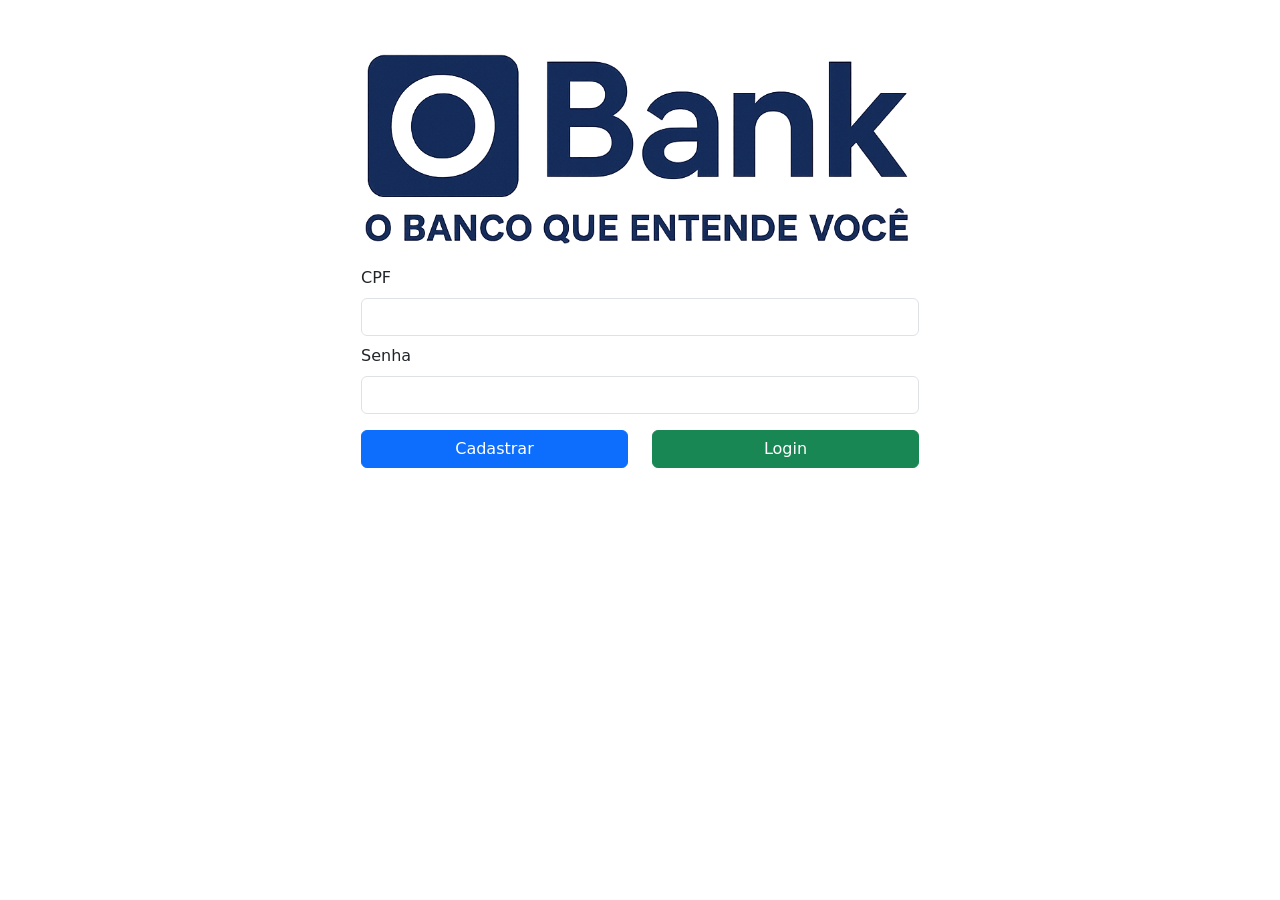
<file: ds-exercicio-avaliativo-02-main/index.html>
<html>

<head>
	<meta charset="utf-8">
	<meta name="viewport" content="width=device-width, initial-scale=1.0">
	<title>OBank - O Banco que Entende Você</title>
</head>

<body>
	<script type="text/javascript" src="js/jquery.js"></script>
	<script type="text/javascript" src="js/index.js"></script>
</body>

</html>
</file>
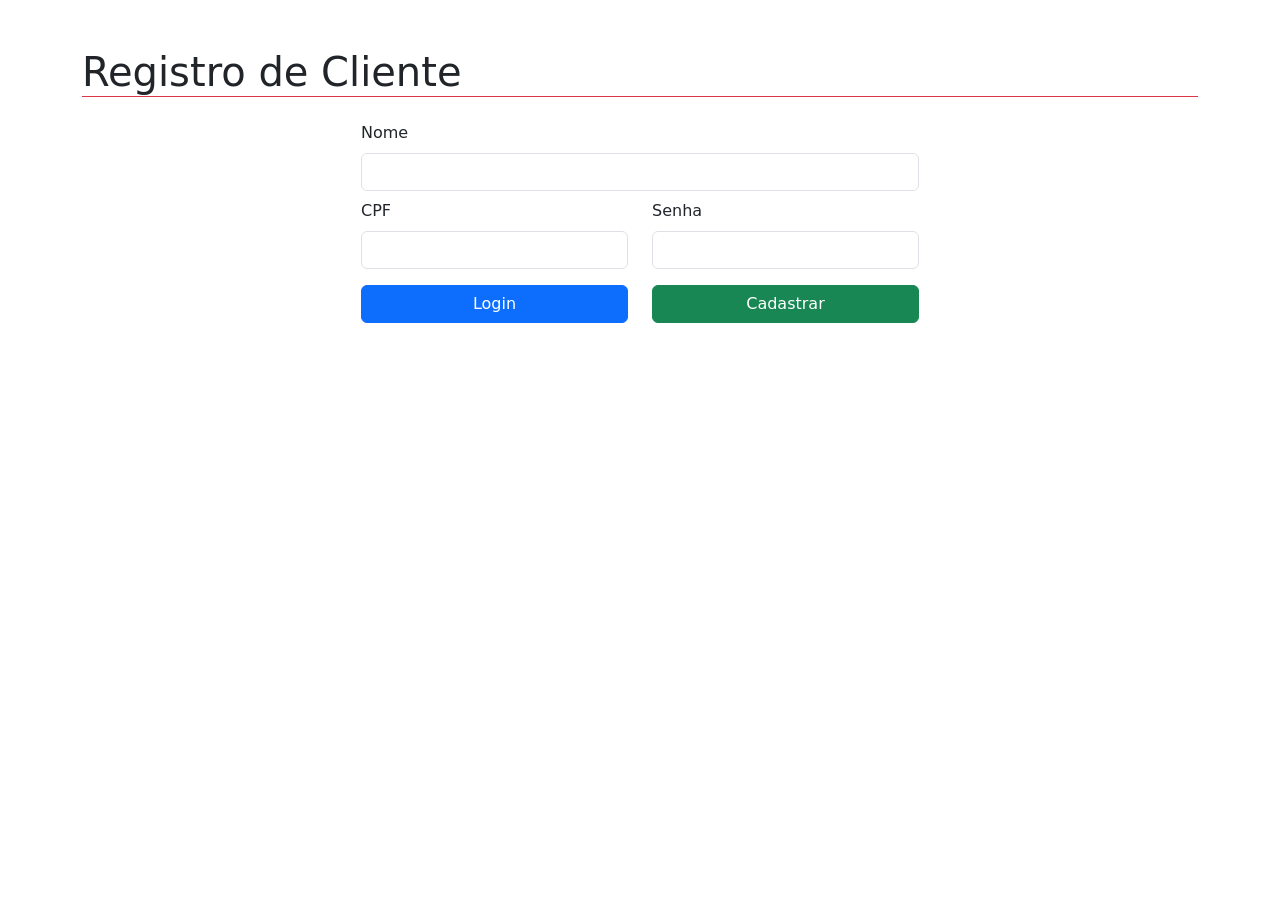
<file: ds-exercicio-avaliativo-02-main/cliente.html>
<html>

<head>
	<meta charset="utf-8">
	<meta name="viewport" content="width=device-width, initial-scale=1.0">
	<title>OBank - O Banco que Entende Você</title>
	<link type="text/css" rel="stylesheet" href="css/bootstrap.css" />
	<link type="text/css" rel="stylesheet" href="css/estilos.css" />
</head>

<body>
	<div class="container d-flex flex-column align-items-center mt-5 w-100">
		<h1 class="text-left border-bottom border-danger mb-4 w-100">Registro de Cliente</h1>

		<form id="formulario" action="#" method="post" class="w-50">
			<fieldset>
				<div class="row">
					<div class="col-md-12 mb-2">
						<label class="form-label" for="nome">Nome</label>
						<input class="form-control" id="nome" name="nome" type="text" required>
					</div>
				</div>				
				<div class="row  mb-2">
					<div class="col-md-6">
						<label class="form-label" for="cpf">CPF</label>
						<input class="form-control" id="cpf" name="cpf" type="text" required>
					</div>
					<div class="col-md-6">
						<label class="form-label" for="senha">Senha</label>
						<input class="form-control" id="senha" name="senha" type="password" required>
					</div>
				</div>

				<div class="row mt-3">
					<div class="col-md-6 col-12 d-flex justify-content-start mb-2">
						<a class="btn btn-primary w-100" href="login.html">Login</a>
					</div>
					<div class="col-md-6 col-12 d-flex justify-content-end mb-2">
						<button class="btn btn-success w-100" type="button" onclick="cadastrar()">Cadastrar</button>
					</div>
				</div>
			</fieldset>
		</form>

	</div>


	<script type="text/javascript" src="js/jquery.js"></script>
	<script type="text/javascript" src="js/bootstrap.js"></script>
	<script type="text/javascript" src="js/jquery.validate.js"></script>
	<script type="text/javascript" src="js/jquery.mask.js"></script>
	<script type="text/javascript" src="js/cliente.js"></script>
</body>

</html>
</file>
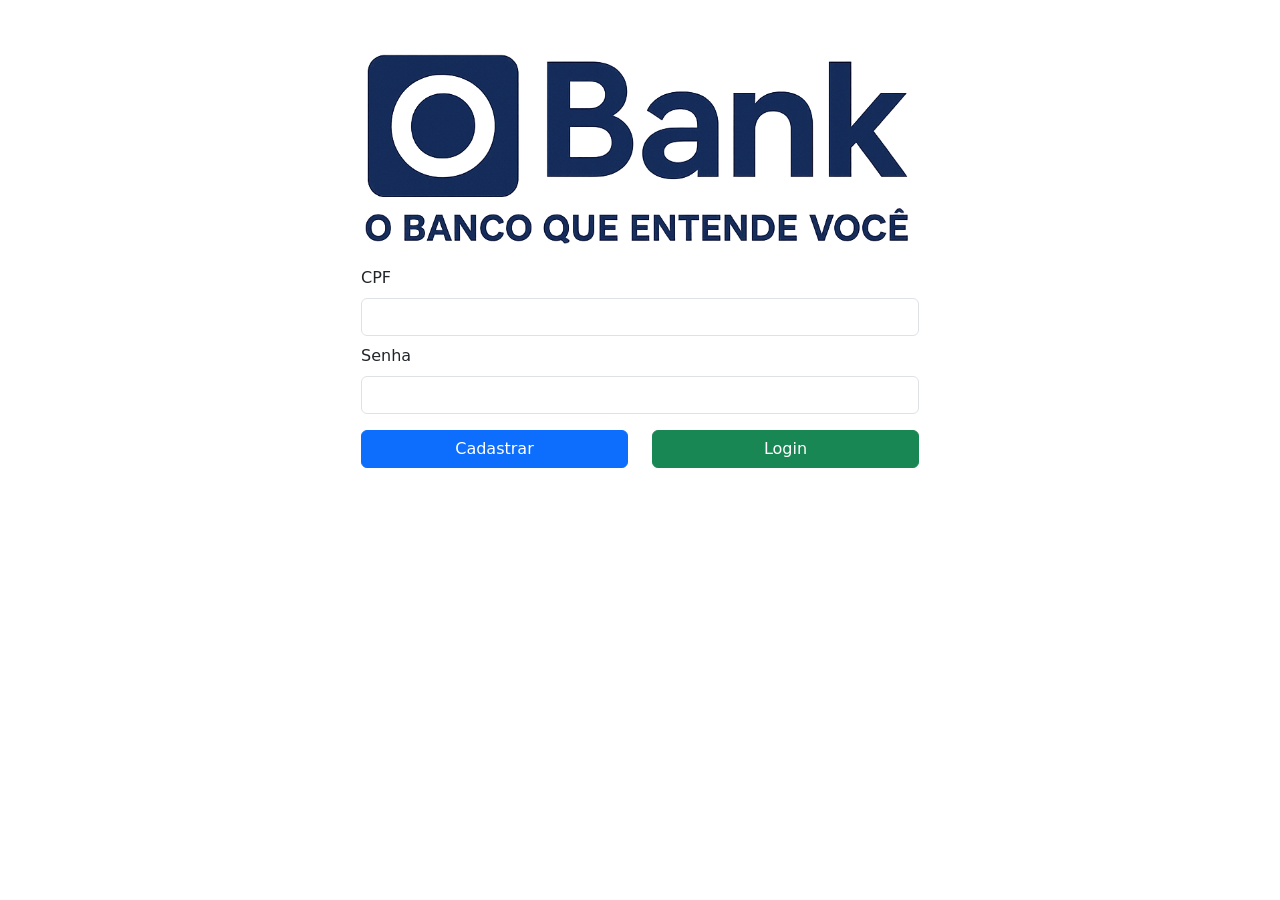
<file: ds-exercicio-avaliativo-02-main/contas.html>
<!DOCTYPE html>
<html lang="pt-br">
<head>
    <meta charset="UTF-8">
    <meta name="viewport" content="width=device-width, initial-scale=1.0">
    <title>OBank - Contas</title>
    <script src="https://code.jquery.com/jquery-3.6.0.min.js"></script>
    <link type="text/css" rel="stylesheet" href="css/bootstrap.css" />
    <link type="text/css" rel="stylesheet" href="css/estilos.css" />
    
</head>
<body>

    <!--Cabeçalho igual ao do Odilon -->
	<header id="cabecalho" class="row">
		<div class="col-6 d-flex align-items-end">
			<a href="menu.html">
				<img src="img/icone.png" alt="logo" class="icone-cabecalho">
			</a>
				
		</div>
		<div class="col-6 d-flex align-items-end justify-content-end">
			<span class="fw-bold">Cliente: <span id="nome" class="text-danger">?</span></span>
		</div>
	</header>

    <h2>Contas</h2>

<table border="1px" style="text-align: center; width: 100%;">
    <thead>
        <tr>
            <th style="width:60%">Numero da Conta</th>
            <th>Saldo</th>
        </tr>
    </thead>
    <tbody id="corpoTabelaContas">
        <!-- Linhas serão inseridas aqui automaticamente -->
    </tbody>
</table>

    <!-- Botão Inferior -->
    <br>
    <div class="action-bar">
        <button id="btnCriarConta" class="btn-criar">Criar conta</button>
    </div>

    <script type="text/javascript" src="js/contas.js"></script>

</body>
</html>
</file>
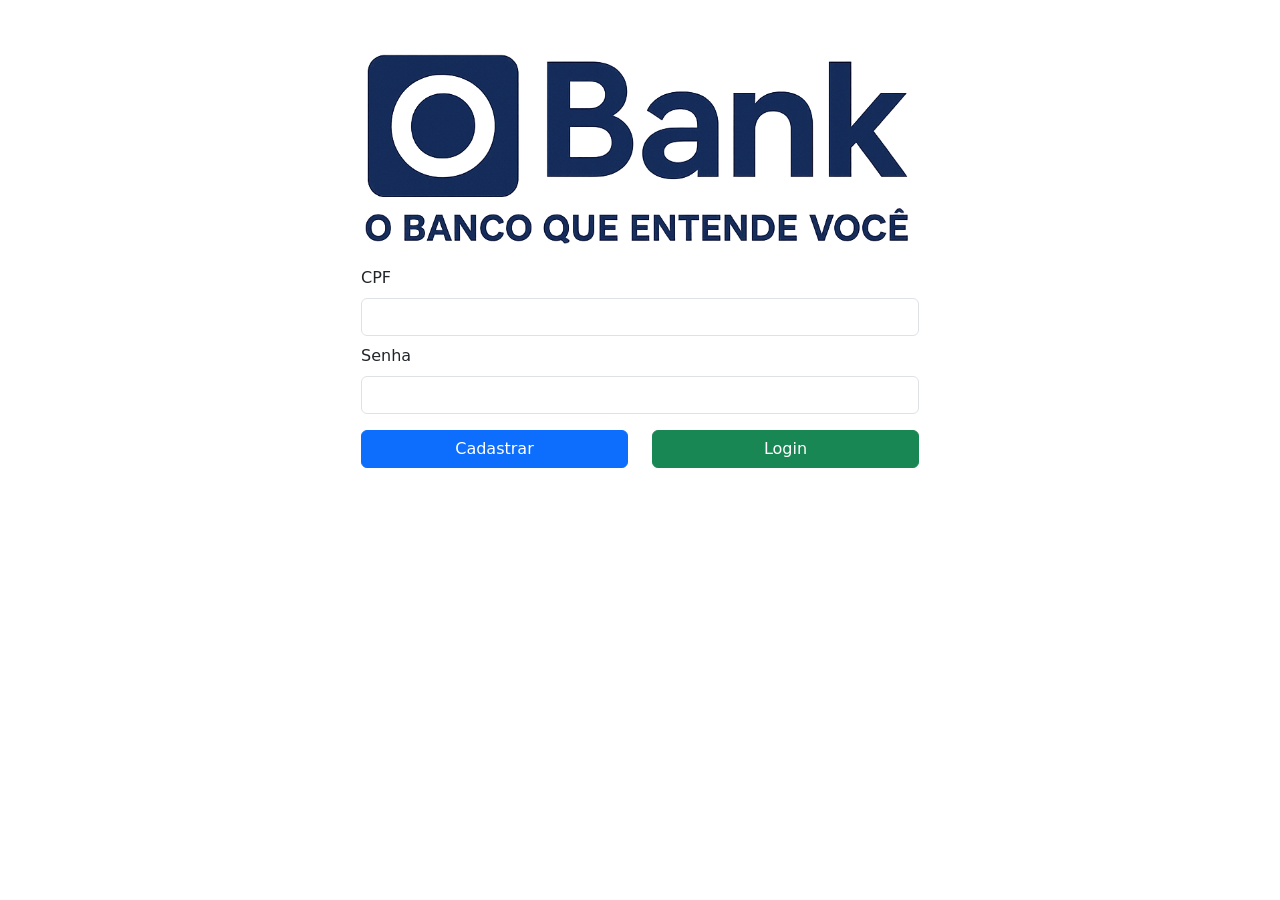
<file: ds-exercicio-avaliativo-02-main/extrato.html>
<!DOCTYPE html>
<html lang="pt-br">
<head>
    <meta charset="UTF-8">
    <meta name="viewport" content="width=device-width, initial-scale=1.0">
    <link type="text/css" rel="stylesheet" href="css/bootstrap.css" />
    <link type="text/css" rel="stylesheet" href="css/estilos.css" />
    <title>Extrato</title>
</head>
<body>

    
	<!--Cabeçalho igual ao do Odilon -->
	<header id="cabecalho" class="row">
		<div class="col-6 d-flex align-items-end">
			<a href="menu.html">
				<img src="img/icone.png" alt="logo" class="icone-cabecalho">
			</a>
				
		</div>
		<div class="col-6 d-flex align-items-end justify-content-end">
			<span class="fw-bold">Cliente: <span id="nome" class="text-danger">?</span></span>
		</div>
	</header>

    <h1>Extratos</h1>
    <p>Nessa página, você terá acesso ao extrato bancário de cada uma de suas contas</p>

    <select id="selectConta" name="contas" required>
        <option value="" disabled selected>Carregando contas...</option>
    </select>
    <br><br>

    <table border="1px" style="text-align: center; width: 100%;">
    <thead>
        <tr>
            <th>Data</th>
            <th>Valor</th>
            <th>Tipo</th>
        </tr>
    </thead>
    <tbody id="corpoTabelaContas">
        <!-- Linhas serão inseridas aqui automaticamente -->
    </tbody>
</table>
<br>

<input type="submit" value="Gerar">
    <script type="text/javascript" src="js/jquery.js"></script>
    <script type="text/javascript" src="js/extrato.js"></script>
    
</body>
</html>
</file>
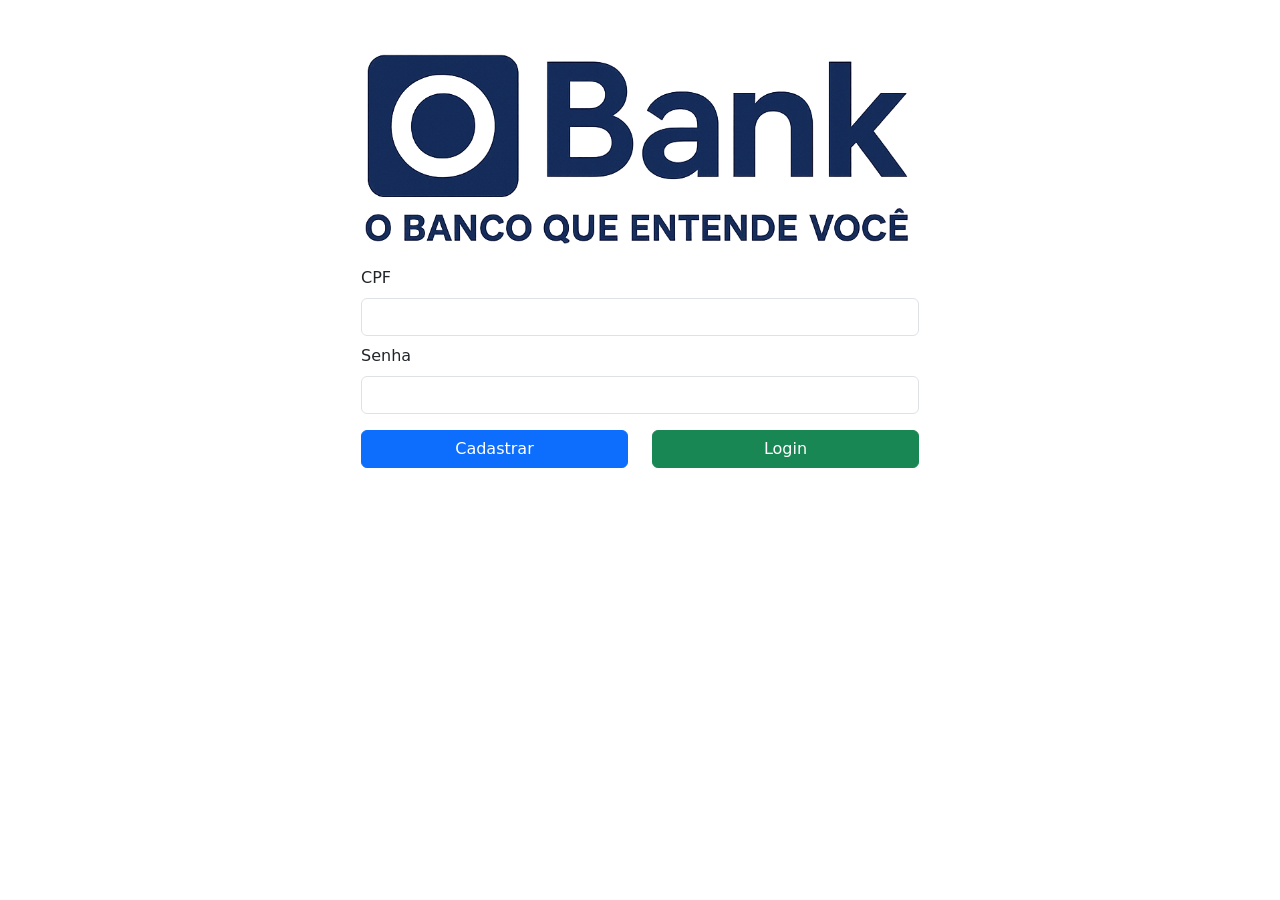
<file: ds-exercicio-avaliativo-02-main/login.html>
<html>

<head>
	<meta charset="utf-8">
	<meta name="viewport" content="width=device-width, initial-scale=1.0">
	<title>OBank - O Banco que Entende Você</title>
	<link type="text/css" rel="stylesheet" href="css/bootstrap.css" />
	<link type="text/css" rel="stylesheet" href="css/estilos.css" />
</head>

<body>
	<div class="container d-flex flex-column align-items-center mt-5 w-100">

		<img src="img/logo.png" class="mb-3 w-50">

		<form id="formulario" action="#" method="post" class="w-50">
			<fieldset>
				<div class="row mb-2">
					<div class="col-md-12">
						<label class="form-label" for="cpf">CPF</label>
						<input class="form-control" id="cpf" name="cpf" type="text" required>
					</div>
				</div>
				<div class="row mb-3">
					<div class="col-md-12">
						<label class="form-label" for="senha">Senha</label>
						<input class="form-control" id="senha" name="senha" type="password" required>
					</div>
				</div>

				<div class="row">
					<div class="col-md-6 d-flex justify-content-start mb-2">
						<a class="btn btn-primary w-100" href="cliente.html">Cadastrar</a>
					</div>
					<div class="col-md-6 d-flex justify-content-end mb-2">
						<button class="btn btn-success w-100" type="button" onclick="autenticar()">Login</button>
					</div>
				</div>
			</fieldset>
		</form>
	</div>

	<script type="text/javascript" src="js/jquery.js"></script>
	<script type="text/javascript" src="js/bootstrap.js"></script>
	<script type="text/javascript" src="js/jquery.validate.js"></script>
	<script type="text/javascript" src="js/jquery.mask.js"></script>
	<script type="text/javascript" src="js/login.js"></script>
</body>

</html>
</file>
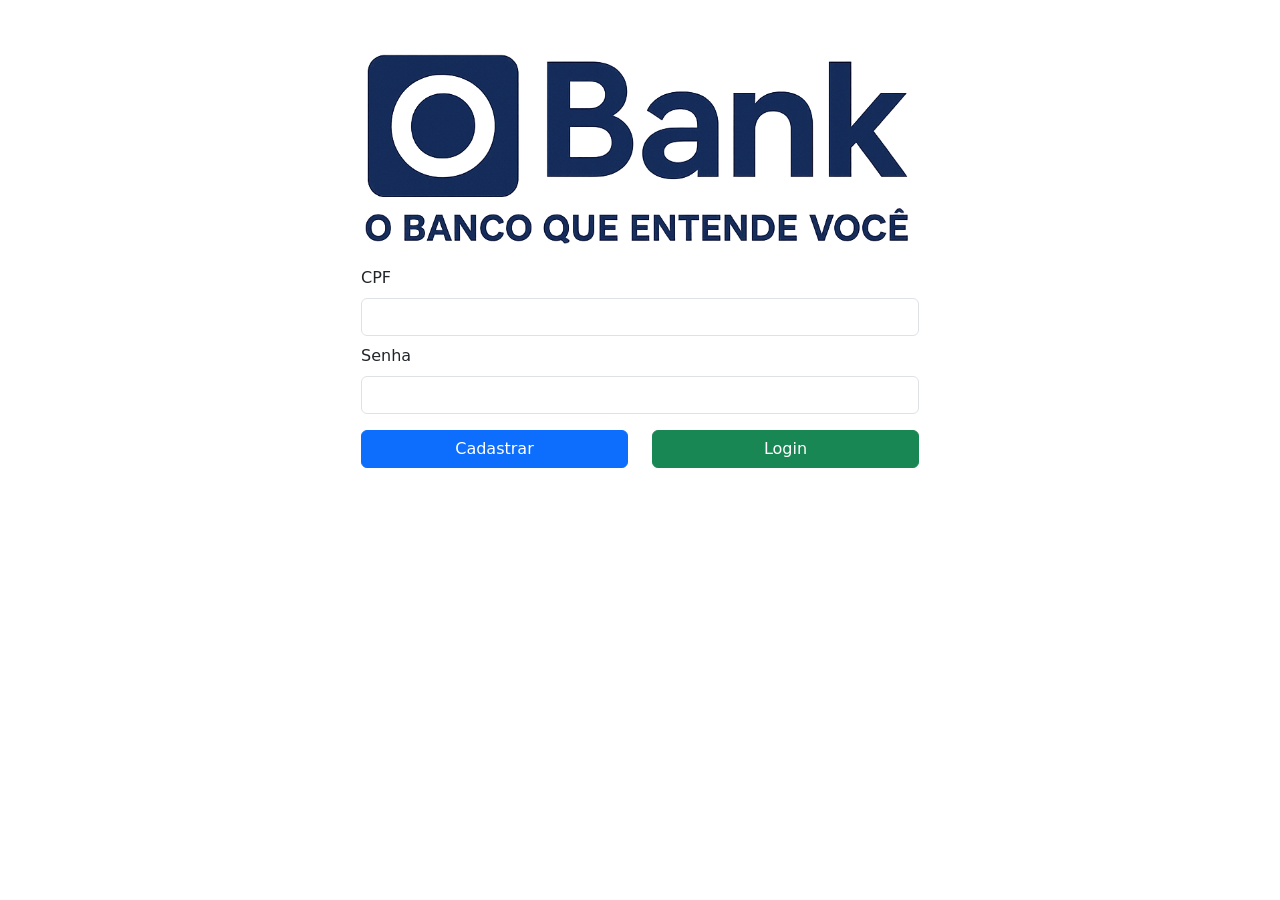
<file: ds-exercicio-avaliativo-02-main/menu.html>
<html>

<head>
	<meta charset="utf-8">
	<meta name="viewport" content="width=device-width, initial-scale=1.0">
	<title>OBank - O Banco que Entende Você</title>
	<link type="text/css" rel="stylesheet" href="css/bootstrap.css" />
	<link type="text/css" rel="stylesheet" href="css/estilos.css" />
</head>

<body>
	<div class="container mt-3">

		<!--Cabeçalho -->
		<header id="cabecalho" class="row">
			<div class="col-6 d-flex align-items-end">
				<a href="menu.html">
					<img src="img/icone.png" alt="logo" class="icone-cabecalho">
				</a>
				
			</div>
			<div class="col-6 d-flex align-items-end justify-content-end">
				<span class="fw-bold">Cliente: <span id="nome" class="text-danger">?</span></span>
			</div>
		</header>

		<!--Corpo -->
		<main id="corpo" class="row flex-grow-1 justify-content-center align-items-center text-center">
			<div class="col-6 col-md-3">
				<a href="contas.html">
					<img src="img/contas.png" class="mb-2 icone-corpo">					
				</a>
				<p class="fw-semibold mt-1">Contas</p>
			</div>

			<div class="col-6 col-md-3">
				<a href="operacoesFinanceiras.html">
					<img src="img/operacoes.png" class="mb-2 icone-corpo">					
				</a>
				<p class="fw-semibold mt-1">Operações</p>
			</div>

			<div class="col-6 col-md-3">
				<a href="extrato.html">
					<img src="img/extrato.png" class="mb-2 icone-corpo">					
				</a>
				<p class="fw-semibold mt-2">Extrato</p>
			</div>

			<div class="col-6 col-md-3">
				<a href="login.html">
					<img src="img/sair.png" class="mb-2 icone-corpo">					
				</a>
				<p class="fw-semibold mt-2">Sair</p>
			</div>
		</main>

		<!--Rodapé -->
		<footer id="rodape" class="row ">
			<div class="col d-flex align-items-end justify-content-end">
				<span class="fw-bold">Saldo total das contas: <span id="saldo" class="text-danger">0</span></span>
			</div>
		</footer>

	</div>

	<script type="text/javascript" src="js/jquery.js"></script>
	<script type="text/javascript" src="js/bootstrap.js"></script>
	<script type="text/javascript" src="js/jquery.validate.js"></script>
	<script type="text/javascript" src="js/jquery.mask.js"></script>
	<script type="text/javascript" src="js/menu.js"></script>
</body>

</html>
</file>
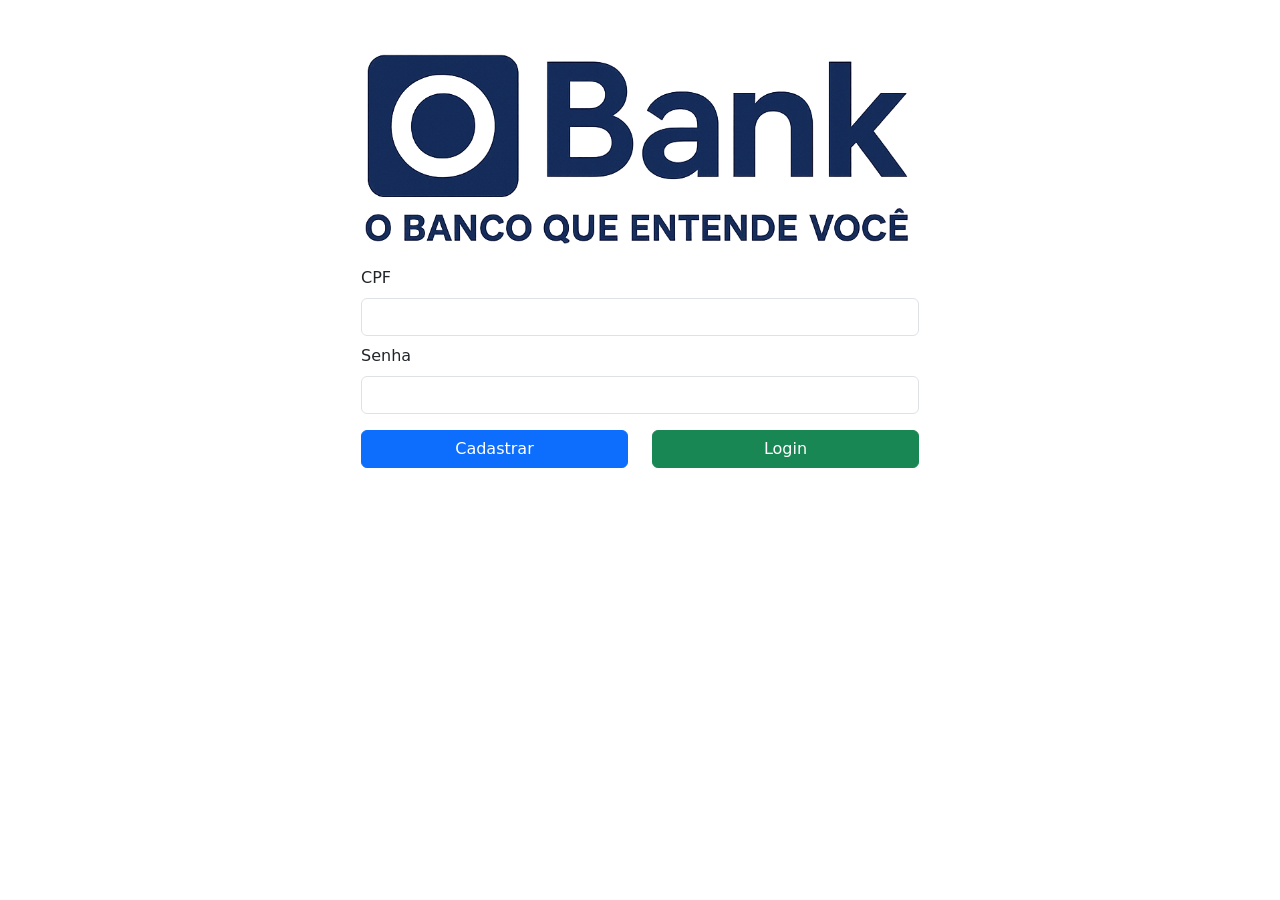
<file: ds-exercicio-avaliativo-02-main/operacoesFinanceiras.html>
<!DOCTYPE html>
<html lang="pt-br">
<head>
    <meta charset="UTF-8">
    <meta name="viewport" content="width=device-width, initial-scale=1.0">
    <script src="https://code.jquery.com/jquery-3.6.0.min.js"></script>
    <link type="text/css" rel="stylesheet" href="css/bootstrap.css" />
    <link type="text/css" rel="stylesheet" href="css/estilos.css" />
    <title>Operações</title>
</head>
<body>

    <!--Cabeçalho igual ao do Odilon -->
	<header id="cabecalho" class="row">
		<div class="col-6 d-flex align-items-end">
			<a href="menu.html">
				<img src="img/icone.png" alt="logo" class="icone-cabecalho">
			</a>
				
		</div>
		<div class="col-6 d-flex align-items-end justify-content-end">
			<span class="fw-bold">Cliente: <span id="nome" class="text-danger">?</span></span>
		</div>
	</header>

    <h1>Operações Financeiras</h1>

<main>
    <form id="formOperacao">
        <label for="selectConta">Escolha a Conta:</label>
        <select id="selectConta" name="contas" required>
            <option value="" disabled selected>Carregando contas...</option>
        </select>

        <br>
        <br>

        <label for="selectTipo">Escolha uma operação</label>
        <select id="selectTipo" name="tipo" required>
            <option value="SAQUE">Saque</option>
            <option value="DEPOSITO">Depósito</option>
        </select> 

        <br>
        <br>

        <label for="campoValor">Valor:</label>
        <input id="campoValor" type="number" placeholder="Ex: 100.00" required>

        <br>
        <br>
        <input type="submit" value="Enviar">
    </form>
</main>

    <script type="text/javascript" src="js/operacoesFinanceiras.js"></script>
</body>
</html>
</file>
<file: ds-exercicio-avaliativo-02-main/css/estilos.css>
.error {
	color: red;
	font-size: 14px; 
}

.icone-cabecalho{
	height: 30px;
}

.icone-corpo{
	height: 120px;
}

header{
	height: 12vh;
	border-bottom: 3px solid black;
}

main{
	height: 80vh;	
}

footer{
	height: 6vh;
	border-bottom: 3px solid black;
}
</file>
